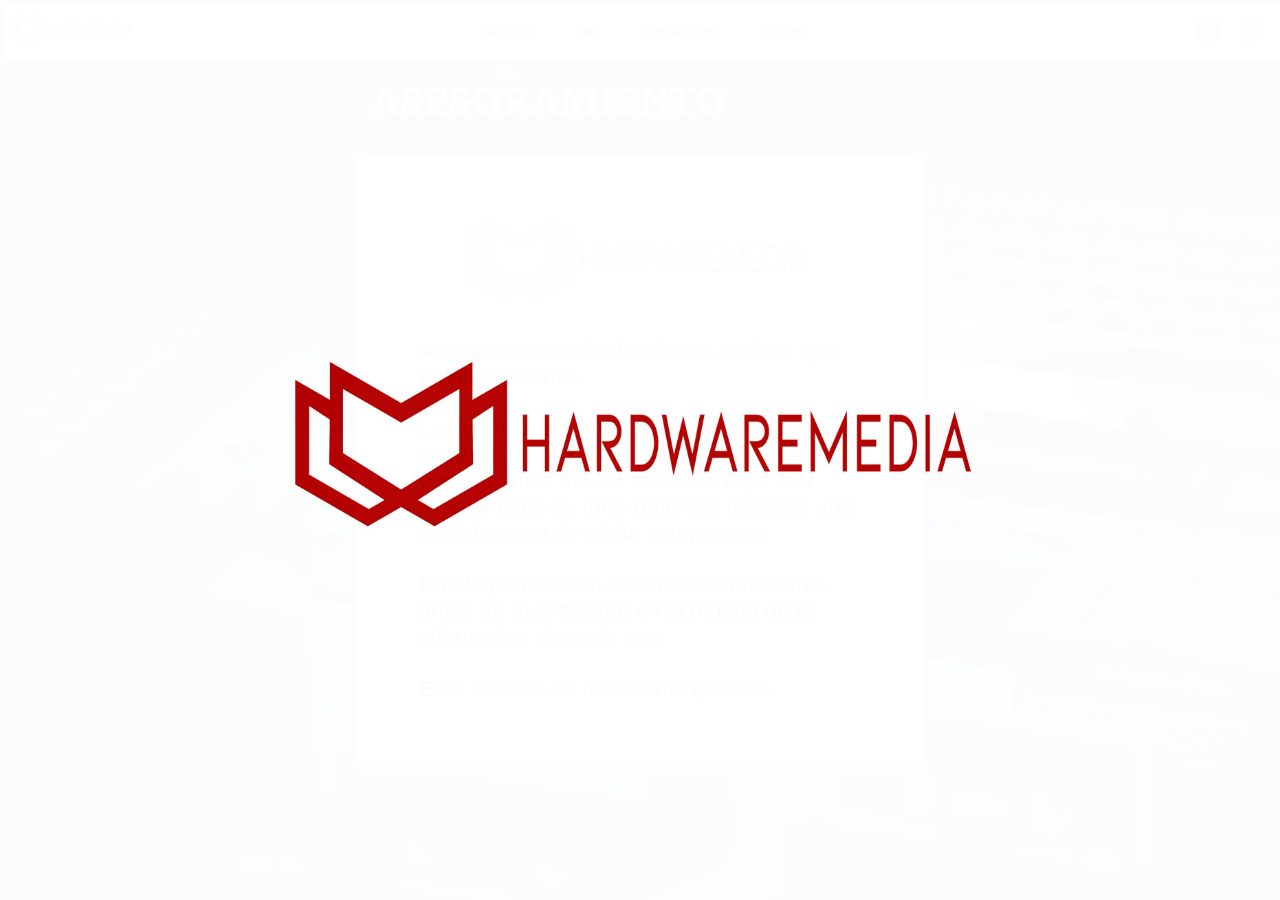
<file: asesoramiento.html>
<!DOCTYPE html>
<html lang="es">
<head>
    <meta charset="UTF-8">
    <meta name="viewport" content="width=device-width, initial-scale=1.0">
    <meta http-equiv="X-UA-Compatible" content="ie=edge">
    <title>Asesoramiento - Hardware Media</title>
    <link rel="stylesheet" type="text/css" href="asesoramiento.css"></rel>
    <link rel="shortcut icon" href="images/favicon.ico">
</head>

<body>
        <div class="loader">
                <script src="https://ajax.googleapis.com/ajax/libs/jquery/2.2.4/jquery.min.js"></script>
                <script type="text/javascript">
                    $(window).load(function(){
                        $(".loader").delay(600).fadeOut(1000);
                    });
                    </script>
        </div>

    <header>
            <a href="index.html"><img class="imagenLogo" src="images/logo.jpg"
       alt="HardwareMedia"></a>
       <a href="index.html"><img class="casita" src="images/casa.png" alt="Inicio"></a>
       
       <nav class="barraSuperior">
        <ul>
            <li><a href="#">Noticias</a>
                <ul>
                    <li><a href="juegos.html">Videojuegos</a></li>
                    <li><a href="hardware.html">Hardware</a></li>
                </ul></li>
            <li><a href="#">PC</a>
                <ul>
                    <li><a href="mantenimiento.html">Mantenimiento</a></li>
                    <li><a href="montaje.html">Montaje</a></li>
                    <li><a href="modding.html">Modding</a></li>
                    </ul></li>
            <li><a href="#">Información</a>
                <ul>
                    <li><a href="nosotros.html">Nosotros</a></li>
                    <li><a href="contactanos.html">Contáctanos</a></li>
                    <li><a href="proyectos.html">Proyectos</a></li>
                    <li><a href="asesoramiento.html">Asesoramiento</a></li>
                </ul></li>
            <li><a href="tienda.html">Tienda</a></li>    
            <li><a href="https://twitter.com/hardwaremedia_?lang=es" target="_blank"><img class="twitter" src="images/twitter icon.png"></a></li>
            <li><a href="https://www.instagram.com/hardwaremedia_/?hl=es" target="_blank"><img class="twitter" src="images/instagram.png"></a></li>    
        </ul>
    </nav>          
    </header>

<div class="caja">
<main>
    <fieldset>
        <div class="titulo">ASESORAMIENTO</div>
        <div class="Noticia1">
            <img class="imagenLogoNoticia1" src="images/logo.jpg">
            <br>
            Atendemos a todas las dudas e ideas que tenga en mente.<br><br> 
            Le ayudamos a enfocar sus proyectos, si necesita un pc concreto y no sabe que 
            componentes utilizar en el montaje, o si simplemente su torre o portátil 
            necesita una actualización de algún componente.<br><br>
            Puede ponerse en contacto con nosotros antes de aventurarse en el mundo 
            de la informática <a href="contactanos.html">clicando aquí</a>.<br><br>
            Este servicio es totalmente gratuito.
        </div>



    </fieldset>
</main>
</div>

</body>
</html>
</file>
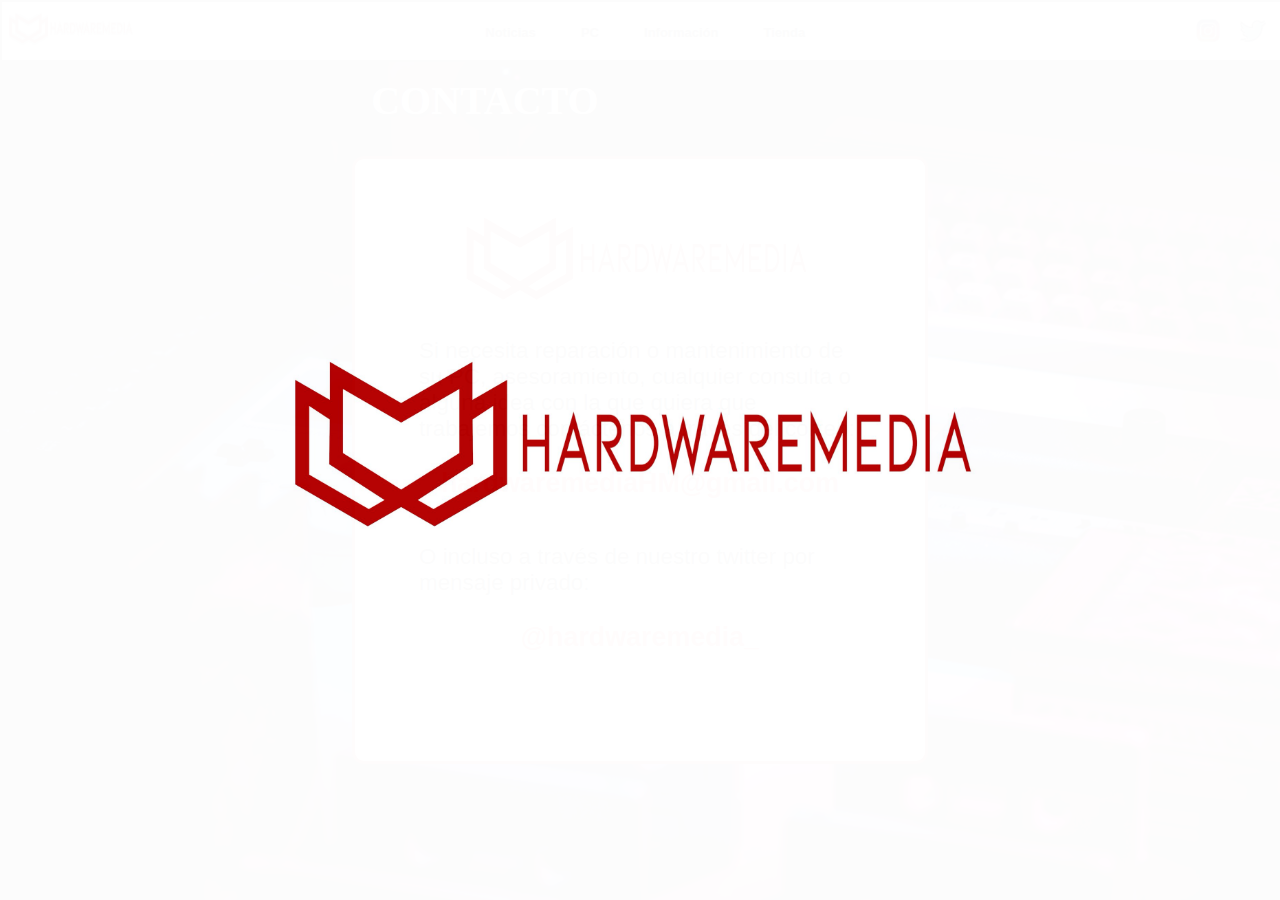
<file: contactanos.html>
<!DOCTYPE html>
<html lang="es">
<head>
    <meta charset="UTF-8">
    <meta name="viewport" content="width=device-width, initial-scale=1.0">
    <meta http-equiv="X-UA-Compatible" content="ie=edge">
    <title>Contáctanos - Hardware Media</title>
    <link rel="stylesheet" type="text/css" href="contactanos.css"></rel>
    <link rel="shortcut icon" href="images/favicon.ico">
</head>

<body>
        <div class="loader">
                <script src="https://ajax.googleapis.com/ajax/libs/jquery/2.2.4/jquery.min.js"></script>
                <script type="text/javascript">
                    $(window).load(function(){
                        $(".loader").delay(600).fadeOut(1000);
                    });
                    </script>
        </div>
        
    <header>
            <a href="index.html"><img class="imagenLogo" src="images/logo.jpg"
       alt="HardwareMedia"></a>
       <a href="index.html"><img class="casita" src="images/casa.png" alt="Inicio"></a>
       
       <nav class="barraSuperior">
        <ul>
            <li><a href="#">Noticias</a>
                <ul>
                    <li><a href="juegos.html">Videojuegos</a></li>
                    <li><a href="hardware.html">Hardware</a></li>
                </ul></li>
            <li><a href="#">PC</a>
                <ul>
                    <li><a href="mantenimiento.html">Mantenimiento</a></li>
                    <li><a href="montaje.html">Montaje</a></li>
                    <li><a href="modding.html">Modding</a></li>
                    </ul></li>
            <li><a href="#">Información</a>
                <ul>
                    <li><a href="nosotros.html">Nosotros</a></li>
                    <li><a href="contactanos.html">Contáctanos</a></li>
                    <li><a href="proyectos.html">Proyectos</a></li>
                    <li><a href="asesoramiento.html">Asesoramiento</a></li>
                </ul></li>
            <li><a href="tienda.html">Tienda</a></li>    
            <li><a href="https://twitter.com/hardwaremedia_?lang=es" target="_blank"><img class="twitter" src="images/twitter icon.png"></a></li>
            <li><a href="https://www.instagram.com/hardwaremedia_/?hl=es" target="_blank"><img class="twitter" src="images/instagram.png"></a></li>  
        </ul>
    </nav>    
    </header>

<div class="caja">
<main>
    <fieldset>
        <div class="titulo">CONTACTO</div>
        <div class="Noticia1">
        
        <img class="imagenLogoNoticia1" src="images/logo.jpg"
                alt="HardwareMedia">
                <br>
                Si necesita reparación o mantenimiento de su PC, asesoramiento, cualquier consulta
                o alguna idea con la que quiera que trabajemos 
                contáctenos a través del correo:   
        <br><br>
        <div class="Noticia1correo">
           <a class="Noticia1correo" href="mailto:hardwaremediaHM@gmail.com">hardwaremediaHM@gmail.com</a>
        </div>
    
            O incluso a través de nuestro twitter por mensaje privado:
        <br><br>
        <div class="Noticia1correo">
            <a class="Noticia1correo" target="_blank" href="https://twitter.com/hardwaremedia_?lang=es">@hardwaremedia_</a>
        </div>

        </div>
    </fieldset>
</main>
</div>
</main>
</div>














</body>
</html>
</file>
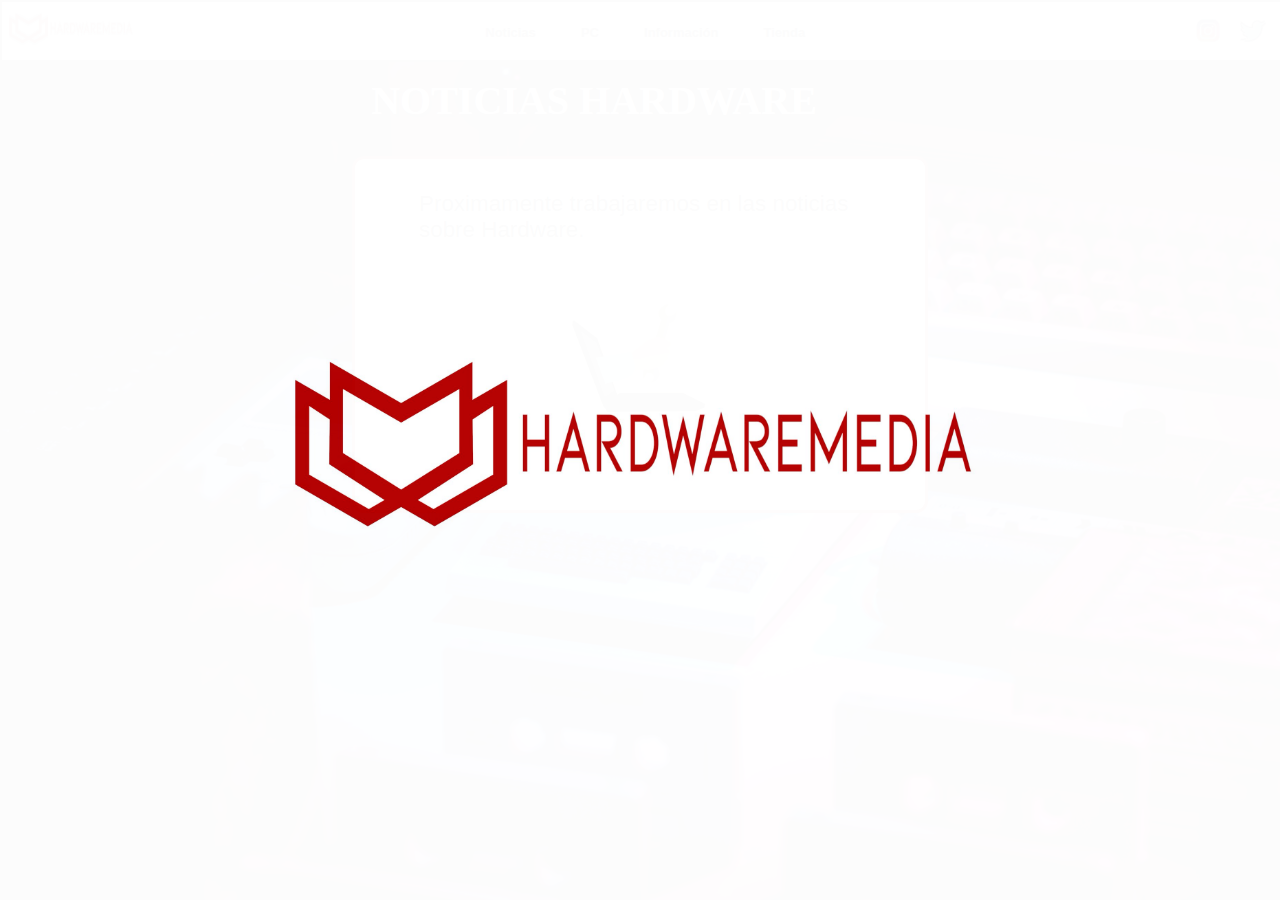
<file: hardware.html>
<!DOCTYPE html>
<html lang="es">
<head>
    <meta charset="UTF-8">
    <meta name="viewport" content="width=device-width, initial-scale=1.0">
    <meta http-equiv="X-UA-Compatible" content="ie=edge">
    <title>Noticias - Hardware Media</title>
    <link rel="stylesheet" type="text/css" href="hardware.css"></rel>
    <link rel="shortcut icon" href="images/favicon.ico">
</head>

<body>
        <div class="loader">
                <script src="https://ajax.googleapis.com/ajax/libs/jquery/2.2.4/jquery.min.js"></script>
                <script type="text/javascript">
                    $(window).load(function(){
                        $(".loader").delay(600).fadeOut(1000);
                    });
                    </script>
        </div>
        
    <header>
            <a href="index.html"><img class="imagenLogo" src="images/logo.jpg"
       alt="HardwareMedia"></a>
       <a href="index.html"><img class="casita" src="images/casa.png" alt="Inicio"></a>
       
       <nav class="barraSuperior">
        <ul>
            <li><a href="#">Noticias</a>
                <ul>
                    <li><a href="juegos.html">Videojuegos</a></li>
                    <li><a href="hardware.html">Hardware</a></li>
                </ul></li>
            <li><a href="#">PC</a>
                <ul>
                    <li><a href="mantenimiento.html">Mantenimiento</a></li>
                    <li><a href="montaje.html">Montaje</a></li>
                    <li><a href="modding.html">Modding</a></li>
                    </ul></li>
            <li><a href="#">Información</a>
                <ul>
                    <li><a href="nosotros.html">Nosotros</a></li>
                    <li><a href="contactanos.html">Contáctanos</a></li>
                    <li><a href="proyectos.html">Proyectos</a></li>
                    <li><a href="asesoramiento.html">Asesoramiento</a></li>
                </ul></li>
            <li><a href="tienda.html">Tienda</a></li>    
            <li><a href="https://twitter.com/hardwaremedia_?lang=es" target="_blank"><img class="twitter" src="images/twitter icon.png"></a></li>
            <li><a href="https://www.instagram.com/hardwaremedia_/?hl=es" target="_blank"><img class="twitter" src="images/instagram.png"></a></li>
        </ul>
    </nav>                   
    </header>

<div class="caja">
<main>
    <fieldset>
        <div class="titulo">NOTICIAS HARDWARE</div>
        <div class="Noticia1">
            Proximamente trabajaremos en las noticias sobre Hardware.<br>
            <br>
        <img class="imagenLogoNoticia1" src="images/reparacionOrdenador.png" alt="Vuelva más tarde">
            
        </div>
        


    </fieldset>
</main>
</div>














</body>
</html>
</file>
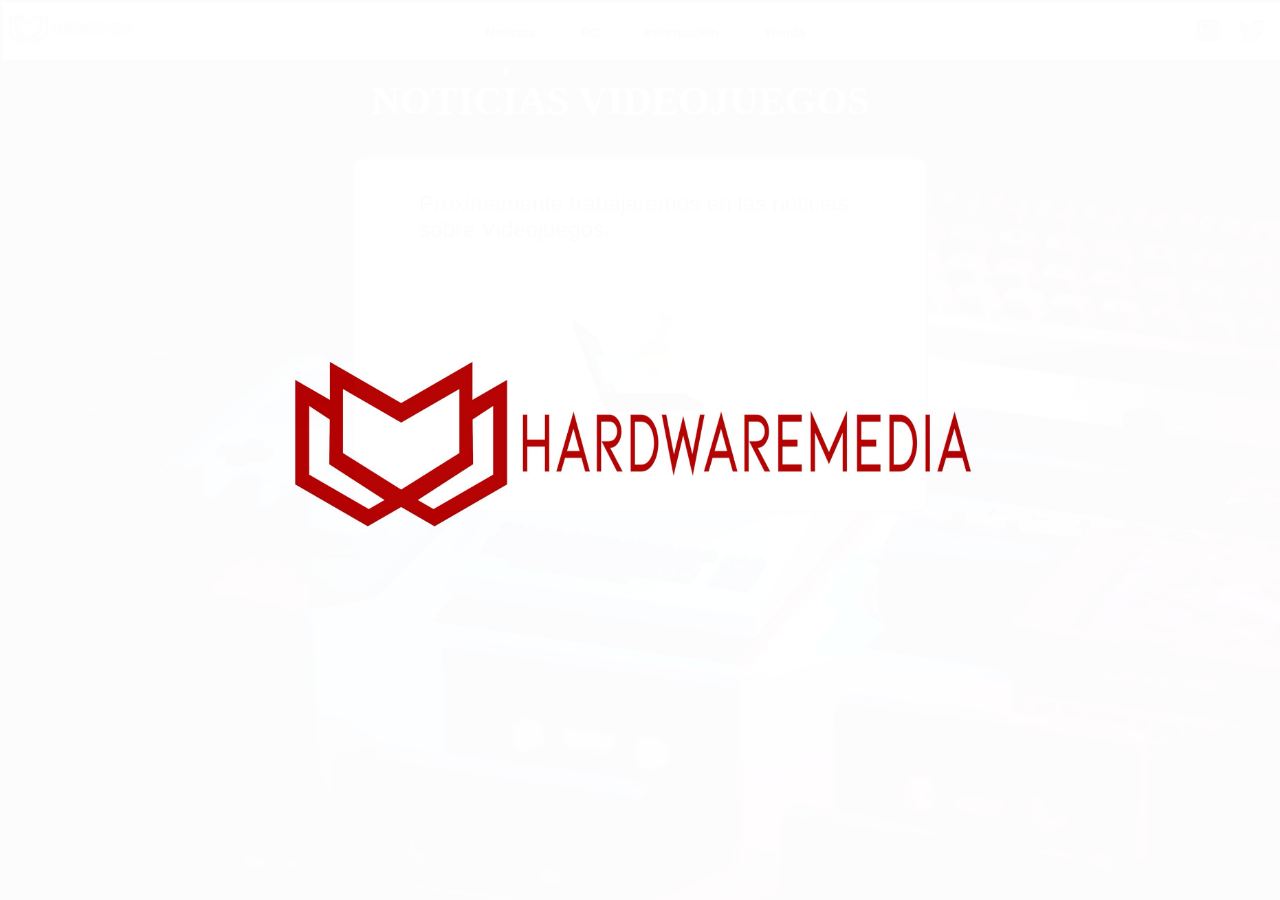
<file: juegos.html>
<!DOCTYPE html>
<html lang="es">
<head>
    <meta charset="UTF-8">
    <meta name="viewport" content="width=device-width, initial-scale=1.0">
    <meta http-equiv="X-UA-Compatible" content="ie=edge">
    <title>Noticias - Hardware Media</title>
    <link rel="stylesheet" type="text/css" href="juegos.css"></rel>
    <link rel="shortcut icon" href="images/favicon.ico">
</head>

<body>
        <div class="loader">
                <script src="https://ajax.googleapis.com/ajax/libs/jquery/2.2.4/jquery.min.js"></script>
                <script type="text/javascript">
                    $(window).load(function(){
                        $(".loader").delay(600).fadeOut(1000);
                    });
                    </script>
        </div>
        
    <header>
            <a href="index.html"><img class="imagenLogo" src="images/logo.jpg"
       alt="HardwareMedia"></a>
       <a href="index.html"><img class="casita" src="images/casa.png" alt="Inicio"></a>
       
       <nav class="barraSuperior">
        <ul>
            <li><a href="#">Noticias</a>
                <ul>
                    <li><a href="juegos.html">Videojuegos</a></li>
                    <li><a href="hardware.html">Hardware</a></li>
                </ul></li>
            <li><a href="#">PC</a>
                <ul>
                    <li><a href="mantenimiento.html">Mantenimiento</a></li>
                    <li><a href="montaje.html">Montaje</a></li>
                    <li><a href="modding.html">Modding</a></li>
                    </ul></li>
            <li><a href="#">Información</a>
                <ul>
                    <li><a href="nosotros.html">Nosotros</a></li>
                    <li><a href="contactanos.html">Contáctanos</a></li>
                    <li><a href="proyectos.html">Proyectos</a></li>
                    <li><a href="asesoramiento.html">Asesoramiento</a></li>
                </ul></li>
            <li><a href="tienda.html">Tienda</a></li>    
            <li><a href="https://twitter.com/hardwaremedia_?lang=es" target="_blank"><img class="twitter" src="images/twitter icon.png"></a></li>
            <li><a href="https://www.instagram.com/hardwaremedia_/?hl=es" target="_blank"><img class="twitter" src="images/instagram.png"></a></li>
        </ul>
    </nav>       
    </header>

<div class="caja">
<main>
    <fieldset>
        <div class="titulo">NOTICIAS VIDEOJUEGOS</div>
        <div class="Noticia1">
            Proximamente trabajaremos en las noticias sobre Videojuegos.<br>
            <br>
        <img class="imagenLogoNoticia1" src="images/reparacionOrdenador.png" alt="Vuelva más tarde">
        </div>
        



    </fieldset>
</main>
</div>














</body>
</html>
</file>
<file: asesoramiento.css>
/* Margenes, fondo, letra y carga */

*{
    font-family: sans-serif;
    padding: 0;
    margin: 0;
    
}

body{
    background-image: url("images/lorenzo-herrera-1383917-unsplash.jpg");
    background-repeat: repeat;
    background-size: cover;
    background-attachment: fixed;
}

.loader {
    position: fixed;
    left: 0px;
    top: 0px;
    width: 100%;
    height: 100%;
    z-index: 9998;
    background: url('images/logo.jpg') 50% 50% no-repeat white;
    background-size: 55%;
}

/*======================================*/

/* Pagina Responsive */

@media screen and (max-width:600px){
    nav{
        font-size: 50%;
        width: 100%;
    }

    header{
        padding-top: 2%;
        padding-bottom: 2%;
    }

    .caja{
        text-decoration-color: white;
        color:white;
        margin-left: 0%;
        margin-right: 0%;
    }

    fieldset{
        background-image: url("images/carl-raw-484203-unsplash.jpg");
    }

    .Noticia1{
        background-color: white;
    }
    
    
    .textoImagen{
        font-size: 60%;
        
    }

    .twitter{
        visibility: hidden;
    }

    .imagenLogo{
        display: none;
    }

    .casita{
        display: block;
        float: left;
        width: 4.5%;
        margin-left: 2%;
        margin-right: 10%;   
    }
}    

/*======================================*/

/* Menu superior */

.imagenLogo{
    float: left;
    width: 10%;
    margin-inline-end: 3%;
    margin-left: 0.5%; 
    margin-top: 0.8%; 
}

header{
    border-style: solid;
    border-width: 2px;
    border-color: black;
        background: white;
        width: 100%;
        position: fixed;
        z-index: 100;
    font-weight: bold;
    font-size: 150%;
}

.barraSuperior{
    list-style: none;
    font-family: Kiona-Regular;
    color: black;
    font-style: normal;
    padding: 1% 0 0 0;  
}

.barraSuperior ul{
    list-style-type: none;
    text-align: center;
    
    
}

.barraSuperior ul li{
    position: relative;
    display: inline;
    text-align: center;
    margin: 0 3% 0 0;
    

}

.barraSuperior ul a{
    text-decoration: none; 
    font-size: 13px;
    color: black;
    text-decoration: none;
}

.barraSuperior ul a:hover{
    border-bottom: 2px solid #ccc;
    font-style: normal;
    color: darkred;
    letter-spacing: 1px;
    text-decoration: none;
}



.barraSuperior ul ul {
    margin-top: 0; 
    display:none;
    position:absolute;
    top:100%;
    left:0;
    background: whitesmoke;
    padding: 10px 10px 10px 10px;
    text-align: left;
    padding-inline-start: 20px;
    padding-block-end: 10px;
    padding-block-start: 10px;
    line-height: 50px;
    border-radius: 12px 12px 12px 12px;
   }
   
  
.barraSuperior ul ul li {
    float:none;
   }
   
   
.barraSuperior ul ul a {
    line-height:120%;
    padding:10px 15px;
   }
   
   
.barraSuperior ul li:hover > ul {
    display:block;
   }

.twitter{
    float: right;
    width: 2.5%;
    margin-inline-end: 1%; 
    padding-bottom: 1%;
}

/*===================================*/

/* Barra scroll lateral */

body::-webkit-scrollbar{
    width: 7px;
    background: dimgrey;
}

body::-webkit-scrollbar-thumb{
    background: darkred;
    border-radius: 10px;
}

/*====================================*/

/* Caja principal */

@media screen and (min-width: 601px){
.caja{
    margin-left: 25%;
    margin-right: 25%;
    }

    .casita{
        display: none;
    }
    .imagenLogo{
        display: block;
        margin-right: 6%; 
    }
}

.titulo{
    color:white;
    font-family: Comic;
    font-weight: bolder;
    text-shadow: 2px 3px black;
    padding-top: 12%;
    margin-left: 8%;
    font-size: 250%;
} 

fieldset{
    border-width: 0px;
    size: 960px;
}  

/*====================================*/

/* Noticias */

.Noticia1{
    background-color: white;
    border-radius: 12px 12px 12px 12px;
    border-style: solid;
    border-color: darkred;
    border-width: 3px;
    margin: 5% 5% 5% 5%;
    font-size: 140%;
    padding: 5% 10% 10% 10%;
    color: black;
    text-align: left;
}

.Noticia1 a{
    color:red;
    text-decoration: none;
}

.Noticia1 a:hover{
    font-style: italic;
    color: blue;
}

.imagenLogoNoticia1{
    margin: 5% 5% 5% 10%;
    width: 80%;
}
/*====================================*/
</file>
<file: contactanos.css>
/* Margenes, fondo, letra y carga */

*{
    font-family: sans-serif;
    padding: 0;
    margin: 0;
    
}

body{
    background-image: url("images/lorenzo-herrera-1383917-unsplash.jpg");
    background-repeat: repeat;
    background-size: cover;
    background-attachment: fixed;
}

.loader {
    position: fixed;
    left: 0px;
    top: 0px;
    width: 100%;
    height: 100%;
    z-index: 9998;
    background: url('images/logo.jpg') 50% 50% no-repeat white;
    background-size: 55%;
}

/*======================================*/

/* Pagina Responsive */

@media screen and (max-width:600px){
    nav{
        font-size: 50%;
        width: 100%;
    }

    header{
        padding-top: 2%;
        padding-bottom: 2%;
    }

    .caja{
        text-decoration-color: white;
        color:white;
        margin-left: 0%;
        margin-right: 0%;
    }

    fieldset{
        background-image: url("images/carl-raw-484203-unsplash.jpg");
    }

    .Noticia1{
        background-color: white;
    }
    
    
    .Noticia1correo{
        font-size: 80%;
        
    }

    .twitter{
        visibility: hidden;
    }

    .imagenLogo{
        display: none;
    }

    .casita{
        display: block;
        float: left;
        width: 4.5%;
        margin-left: 2%;
        margin-right: 10%;   
    }

}    

/*======================================*/

/* Menu superior */

.imagenLogo{
    float: left;
    width: 10%;
    margin-inline-end: 3%;
    margin-left: 0.5%; 
    margin-top: 0.8%; 
}

header{
    border-style: solid;
    border-width: 2px;
    border-color: black;
        background: white;
        width: 100%;
        position: fixed;
        z-index: 100;
    font-weight: bold;
    font-size: 150%;
}

.barraSuperior{
    list-style: none;
    font-family: Kiona-Regular;
    color: black;
    font-style: normal;
    padding: 1% 0 0 0;  
}

.barraSuperior ul{
    list-style-type: none;
    text-align: center;
    
    
}

.barraSuperior ul li{
    position: relative;
    display: inline;
    text-align: center;
    margin: 0 3% 0 0;
    

}

.barraSuperior ul a{
    text-decoration: none; 
    font-size: 13px;
    color: black;
    text-decoration: none;
}

.barraSuperior ul a:hover{
    border-bottom: 2px solid #ccc;
    font-style: normal;
    color: darkred;
    letter-spacing: 1px;
    text-decoration: none;
}



.barraSuperior ul ul {
    margin-top: 0; 
    display:none;
    position:absolute;
    top:100%;
    left:0;
    background: whitesmoke;
    padding: 10px 10px 10px 10px;
    text-align: left;
    padding-inline-start: 20px;
    padding-block-end: 10px;
    padding-block-start: 10px;
    line-height: 50px;
    border-radius: 12px 12px 12px 12px;
   }
   
  
.barraSuperior ul ul li {
    float:none;
   }
   
   
.barraSuperior ul ul a {
    line-height:120%;
    padding:10px 15px;
   }
   
   
.barraSuperior ul li:hover > ul {
    display:block;
   }

.twitter{
    float: right;
    width: 2.5%;
    margin-inline-end: 1%; 
    padding-bottom: 1%;
}

/*===================================*/

/* Barra scroll lateral */

body::-webkit-scrollbar{
    width: 7px;
    background: dimgrey;
}

body::-webkit-scrollbar-thumb{
    background: darkred;
    border-radius: 10px;
}

/*====================================*/

/* Caja principal */

@media screen and (min-width: 601px){
.caja{
    margin-left: 25%;
    margin-right: 25%;
    }
.Noticia1correo{
    font-size: 120%;
}

.Noticia1correo a{
    font-size: 120%;
}

.casita{
    display: none;
}
.imagenLogo{
    display: block;
    margin-right: 6%; 
}
}

.titulo{
    color:white;
    font-family: Comic;
    font-weight: bolder;
    text-shadow: 2px 3px black;
    padding-top: 12%;
    margin-left: 8%;
    font-size: 250%;
} 

fieldset{
    border-width: 0px;
    size: 960px;
}  

/*====================================*/

/* Noticias */

.Noticia1{
    background-color: white;
    border-radius: 12px 12px 12px 12px;
    border-style: solid;
    border-color: darkred;
    border-width: 3px;
    margin: 5% 5% 5% 5%;
    font-size: 140%;
    padding: 5% 10% 10% 10%;
    color: black;
    text-align: left;
}

.imagenLogoNoticia1{
    margin: 5% 5% 5% 10%;
    width: 80%;
}

.Noticia1correo{
    margin-bottom: 10%;
    color: red;
    font-weight: bold;
    text-align: center;
}

.Noticia1correo a{
    font-size: 100%;
    text-decoration: none;
    color: red;
    font-weight: bold;
    text-align: center;
}

.Noticia1correo a:hover{
    color: blue;
    font-style: italic;
}



/*====================================*/
</file>
<file: hardware.css>
/* Margenes, fondo, letra y carga */

*{
    font-family: sans-serif;
    padding: 0;
    margin: 0;
    
}

body{
    background-image: url("images/lorenzo-herrera-1383917-unsplash.jpg");
    background-repeat: repeat;
    background-size: cover;
    background-attachment: fixed;
}

.loader {
    position: fixed;
    left: 0px;
    top: 0px;
    width: 100%;
    height: 100%;
    z-index: 9998;
    background: url('images/logo.jpg') 50% 50% no-repeat white;
    background-size: 55%;
}

/*======================================*/

/* Pagina Responsive */

@media screen and (max-width:600px){
    nav{
        font-size: 50%;
        width: 100%;
    }

    header{
        padding-top: 2%;
        padding-bottom: 2%;
    }

    .caja{
        text-decoration-color: white;
        color:white;
        margin-left: 0%;
        margin-right: 0%;
    }

    fieldset{
        background-image: url("images/carl-raw-484203-unsplash.jpg");
    }

    .Noticia1{
        background-color: white;
    }

    .twitter{
        visibility: hidden;
    }

    .imagenLogo{
        display: none;
    }

    .casita{
        display: block;
        float: left;
        width: 4.5%;
        margin-left: 2%;
        margin-right: 10%;   
    }
}    

/*======================================*/

/* Menu superior */

.imagenLogo{
    float: left;
    width: 10%;
    margin-inline-end: 3%;
    margin-left: 0.5%; 
    margin-top: 0.8%;
}

header{
    border-style: solid;
    border-width: 2px;
    border-color: black;
        background: white;
        width: 100%;
        position: fixed;
        z-index: 100;
    font-weight: bold;
    font-size: 150%;
}

.barraSuperior{
    list-style: none;
    font-family: Kiona-Regular;
    color: black;
    font-style: normal;
    padding: 1% 0 0 0;  
}

.barraSuperior ul{
    list-style-type: none;
    text-align: center;
    
    
}

.barraSuperior ul li{
    position: relative;
    display: inline;
    text-align: center;
    margin: 0 3% 0 0;
    

}

.barraSuperior ul a{
    text-decoration: none; 
    font-size: 13px;
    color: black;
    text-decoration: none;
}

.barraSuperior ul a:hover{
    border-bottom: 2px solid #ccc;
    font-style: normal;
    color: darkred;
    letter-spacing: 1px;
    text-decoration: none;
}



.barraSuperior ul ul {
    margin-top: 0; 
    display:none;
    position:absolute;
    top:100%;
    left:0;
    background: whitesmoke;
    padding: 10px 10px 10px 10px;
    text-align: left;
    padding-inline-start: 20px;
    padding-block-end: 10px;
    padding-block-start: 10px;
    line-height: 50px;
    border-radius: 12px 12px 12px 12px;
   }
   
  
.barraSuperior ul ul li {
    float:none;
   }
   
   
.barraSuperior ul ul a {
    line-height:120%;
    padding:10px 15px;
   }
   
   
.barraSuperior ul li:hover > ul {
    display:block;
   }

.twitter{
    float: right;
    width: 2.5%;
    margin-inline-end: 1%; 
    padding-bottom: 1%;
}

/*===================================*/

/* Barra scroll lateral */

body::-webkit-scrollbar{
    width: 7px;
    background: dimgrey;
}

body::-webkit-scrollbar-thumb{
    background: darkred;
    border-radius: 10px;
}

/*====================================*/

/* Caja principal */

@media screen and (min-width: 601px){
.caja{
    margin-left: 25%;
    margin-right: 25%;
    }

    .casita{
        display: none;
    }
    .imagenLogo{
        display: block;
        margin-right: 6%; 
    }
}

.titulo{
    color:white;
    font-family: Comic;
    font-weight: bolder;
    text-shadow: 2px 3px black;
    padding-top: 12%;
    margin-left: 8%;
    font-size: 250%;
} 

fieldset{
    border-width: 0px;
    size: 960px;
}  

/*====================================*/

/* Noticias */

.subtitulo{
    font-style: italic;
    font-size: 200%;
    text-align: center;
    margin-bottom: 5%;
    font-weight: bold;
    color: darkred;  
}

.Noticia1{
    background-color: white;
    border-radius: 12px 12px 12px 12px;
    border-style: solid;
    border-color: darkred;
    border-width: 3px;
    margin: 5% 5% 5% 5%;
    font-size: 140%;
    padding: 5% 10% 10% 10%;
    color: black;
    text-align: left;
}

.imagenLogoNoticia1{
    margin-left: auto;
    margin-right: auto;
    display: block;
    width: 40%;
}
/*====================================*/
</file>
<file: juegos.css>
/* Margenes, fondo, letra y carga */

*{
    font-family: sans-serif;
    padding: 0;
    margin: 0;
    
}

body{
    background-image: url("images/lorenzo-herrera-1383917-unsplash.jpg");
    background-repeat: repeat;
    background-size: cover;
    background-attachment: fixed;
}

.loader {
    position: fixed;
    left: 0px;
    top: 0px;
    width: 100%;
    height: 100%;
    z-index: 9998;
    background: url('images/logo.jpg') 50% 50% no-repeat white;
    background-size: 55%;
}

/*======================================*/

/* Pagina Responsive */

@media screen and (max-width:600px){
    nav{
        font-size: 50%;
        width: 100%;
    }

    header{
        padding-top: 2%;
        padding-bottom: 2%;
    }

    .caja{
        text-decoration-color: white;
        color:white;
        margin-left: 0%;
        margin-right: 0%;
    }

    fieldset{
        background-image: url("images/carl-raw-484203-unsplash.jpg");
    }

    .Noticia1{
        background-color: white;
    }

    .twitter{
        visibility: hidden;
    }

    .imagenLogo{
        display: none;
    }

    .casita{
        display: block;
        float: left;
        width: 4.5%;
        margin-left: 2%;
        margin-right: 10%;  
    }
}    

/*======================================*/

/* Menu superior */

.imagenLogo{
    float: left;
    width: 10%;
    margin-inline-end: 3%;
    margin-left: 0.5%; 
    margin-top: 0.8%; 
}

header{
    border-style: solid;
    border-width: 2px;
    border-color: black;
        background: white;
        width: 100%;
        position: fixed;
        z-index: 100;
    font-weight: bold;
    font-size: 150%;
}

.barraSuperior{
    list-style: none;
    font-family: Kiona-Regular;
    color: black;
    font-style: normal;
    padding: 1% 0 0 0;  
}

.barraSuperior ul{
    list-style-type: none;
    text-align: center;
    
    
}

.barraSuperior ul li{
    position: relative;
    display: inline;
    text-align: center;
    margin: 0 3% 0 0;
    

}

.barraSuperior ul a{
    text-decoration: none; 
    font-size: 13px;
    color: black;
    text-decoration: none;
}

.barraSuperior ul a:hover{
    border-bottom: 2px solid #ccc;
    font-style: normal;
    color: darkred;
    letter-spacing: 1px;
    text-decoration: none;
}



.barraSuperior ul ul {
    margin-top: 0; 
    display:none;
    position:absolute;
    top:100%;
    left:0;
    background: whitesmoke;
    padding: 10px 10px 10px 10px;
    text-align: left;
    padding-inline-start: 20px;
    padding-block-end: 10px;
    padding-block-start: 10px;
    line-height: 50px;
    border-radius: 12px 12px 12px 12px;
   }
   
  
.barraSuperior ul ul li {
    float:none;
   }
   
   
.barraSuperior ul ul a {
    line-height:120%;
    padding:10px 15px;
   }
   
   
.barraSuperior ul li:hover > ul {
    display:block;
   }

.twitter{
    float: right;
    width: 2.5%;
    margin-inline-end: 1%; 
    padding-bottom: 1%;
}

/*===================================*/

/* Barra scroll lateral */

body::-webkit-scrollbar{
    width: 7px;
    background: dimgrey;
}

body::-webkit-scrollbar-thumb{
    background: darkred;
    border-radius: 10px;
}

/*====================================*/

/* Caja principal */

@media screen and (min-width: 601px){
.caja{
    margin-left: 25%;
    margin-right: 25%;
    }

    .casita{
        display: none;
    }
    .imagenLogo{
        display: block;
        margin-right: 6%; 
    }
}

.titulo{
    color:white;
    font-family: Comic;
    font-weight: bolder;
    text-shadow: 2px 3px black;
    padding-top: 12%;
    margin-left: 8%;
    font-size: 250%;
} 

fieldset{
    border-width: 0px;
    size: 960px;
}  

/*====================================*/

/* Noticias */

.subtitulo{
    font-style: italic;
    font-size: 200%;
    text-align: center;
    margin-bottom: 5%;
    font-weight: bold;
    color: darkred;  
}

.Noticia1{
    background-color: white;
    border-radius: 12px 12px 12px 12px;
    border-style: solid;
    border-color: darkred;
    border-width: 3px;
    margin: 5% 5% 5% 5%;
    font-size: 140%;
    padding: 5% 10% 10% 10%;
    color: black;
    text-align: left;
}


.imagenLogoNoticia1{
    margin-left: auto;
    margin-right: auto;
    display: block;
    width: 40%;
}
/*====================================*/
</file>
